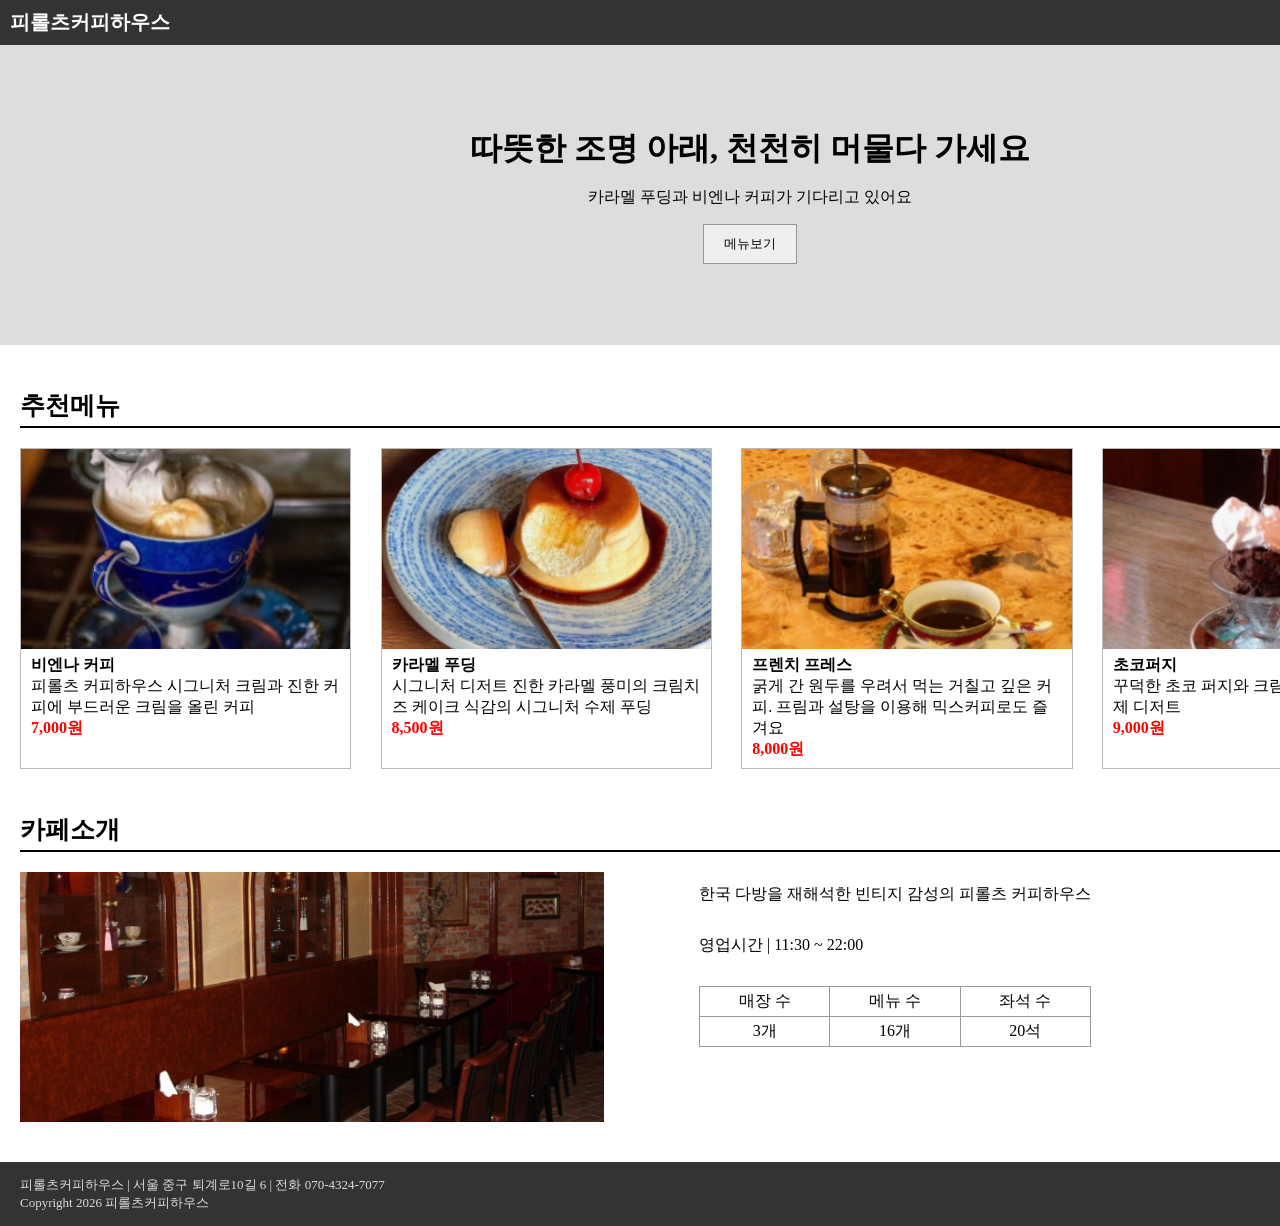
<file: index.html>
<!DOCTYPE html>
<html lang="en">
<head>
  <meta charset="UTF-8">
  <meta name="viewport" content="width=device-width, initial-scale=1.0">
  <title>박하나_화면구현</title>
  <link rel="stylesheet" href="style.css">
</head>
<body>
  <header>
    <div class="logo">피롤츠커피하우스</div>
    <nav>
      <ul>
        <li><a href="index.html" class="active">홈</a></li>
        <li><a href="menu.html">메뉴</a></li>
        <li><a href="intro.html">소개</a></li>
      </ul>
    </nav>
  </header>

  <div class="hero">
    <h1>따뜻한 조명 아래, 천천히 머물다 가세요</h1>
    <p>카라멜 푸딩과 비엔나 커피가 기다리고 있어요</p>
    <button onclick="location.href='menu.html'">메뉴보기</button>
  </div>

  <main class="home">
    <section>
      <h2 class="home-title">추천메뉴</h2>
      <div class="card-list">
        <div class="card">
          <div class="photo"><img src="img/비엔나커피.png" alt="비엔나커피"></div>
          <div class="info">
            <p class="name">비엔나 커피</p>
            <p>피롤츠 커피하우스 시그니처 크림과 진한 커피에 부드러운 크림을 올린 커피</p>
            <p class="price">7,000원</p>
          </div>
        </div>
        <div class="card">
          <div class="photo"><img src="img/카라멜푸딩.png" alt="카라멜푸딩"></div>
          <div class="info">
            <p class="name">카라멜 푸딩</p>
            <p>시그니처 디저트 진한 카라멜 풍미의 크림치즈 케이크 식감의 시그니처 수제 푸딩</p>
            <p class="price">8,500원</p>
          </div>
        </div>
        <div class="card">
          <div class="photo"><img src="img/프렌치프레스.png" alt="프렌치프레스"></div>
          <div class="info">
            <p class="name">프렌치 프레스</p>
            <p>굵게 간 원두를 우려서 먹는 거칠고 깊은 커피. 프림과 설탕을 이용해 믹스커피로도 즐겨요</p>
            <p class="price">8,000원</p>
          </div>
        </div>
        <div class="card">
          <div class="photo"><img src="img/초코퍼지.png" alt="초코퍼지"></div>
          <div class="info">
            <p class="name">초코퍼지</p>
            <p>꾸덕한 초코 퍼지와 크림을 같이 즐기는 수제 디저트</p>
            <p class="price">9,000원</p>
          </div>
        </div>
      </div>
    </section>

    <section>
      <h2 class="home-title">카페소개</h2>
      <div class="intro">
        <div class="photo"><img src="img/매장 사진.jpg" alt="매장 사진"></div>
        <div class="text">
          <p>한국 다방을 재해석한 빈티지 감성의 피롤츠 커피하우스</p>
          <p>영업시간 | 11:30 ~ 22:00</p>
          <table>
            <tr>
              <td>매장 수</td>
              <td>메뉴 수</td>
              <td>좌석 수</td>
            </tr>
            <tr>
              <td>3개</td>
              <td>16개</td>
              <td>20석</td>
            </tr>
          </table>
        </div>
    </section>
  </main>

  <footer>
    <p>피롤츠커피하우스 | 서울 중구 퇴계로10길 6 | 전화 070-4324-7077</p>
    <p>Copyright 2026 피롤츠커피하우스</p>
  </footer>
</body>
</html>
</file>
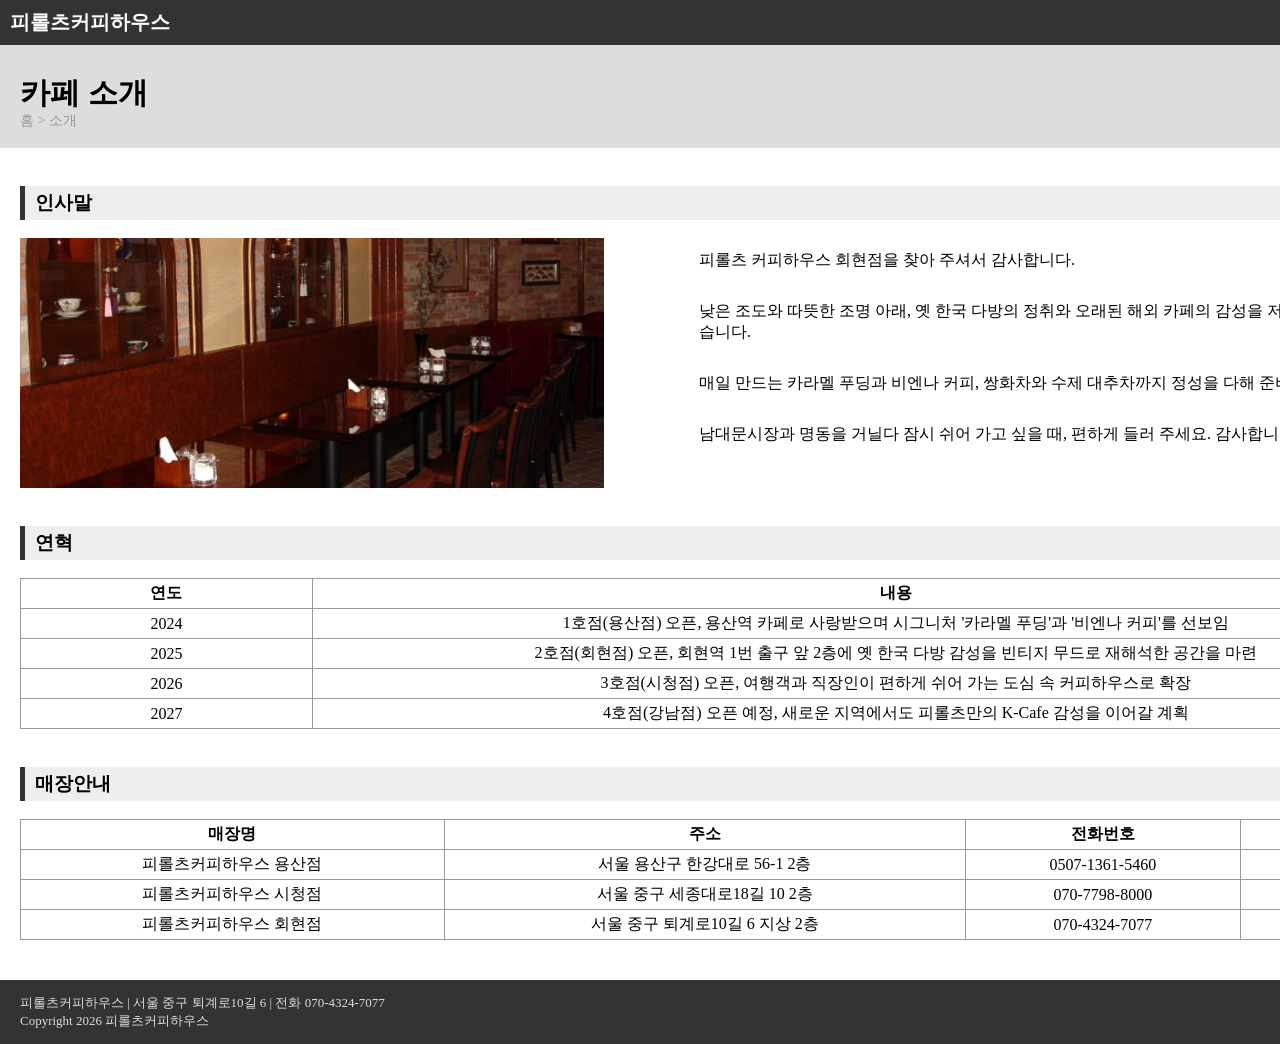
<file: intro.html>
<!DOCTYPE html>
<html lang="en">
<head>
  <meta charset="UTF-8">
  <meta name="viewport" content="width=device-width, initial-scale=1.0">
  <title>박하나_화면구현</title>
  <link rel="stylesheet" href="style.css">
</head>
<body>
  <header>
    <div class="logo">피롤츠커피하우스</div>
    <nav>
      <ul>
        <li><a href="index.html">홈</a></li>
        <li><a href="menu.html">메뉴</a></li>
        <li><a href="intro.html" class="active">소개</a></li>
      </ul>
    </nav>
  </header>

  <div class="page-title">
    <h1>카페 소개</h1>
    <p class="breadcrumb">홈 > 소개</p>
  </div>

  <main>
    <section>
      <h2 class="sub-title">인사말</h2>
      <div class="intro">
        <div class="photo"><img src="img/매장 사진.jpg" alt="매장사진"></div>
        <div class="text">
          <p>피롤츠 커피하우스 회현점을 찾아 주셔서 감사합니다.</p>
          <p>낮은 조도와 따뜻한 조명 아래, 옛 한국 다방의 정취와 오래된 해외 카페의 감성을 저희만의 빈티지 무드로 담았습니다.</p>
          <p>매일 만드는 카라멜 푸딩과 비엔나 커피, 쌍화차와 수제 대추차까지 정성을 다해 준비했습니다.</p>
          <p>남대문시장과 명동을 거닐다 잠시 쉬어 가고 싶을 때, 편하게 들러 주세요. 감사합니다.</p>
        </div>
      </div>
    </section>

    <section>
      <h2 class="sub-title">연혁</h2>
      <div class="intro">
        <table>
          <tr>
            <th style="width:20%">연도</th>
            <th>내용</th>
          </tr>
          <tr>
            <td>2024</td>
            <td>1호점(용산점) 오픈, 용산역 카페로 사랑받으며 시그니처 '카라멜 푸딩'과 '비엔나 커피'를 선보임</td>
          </tr>
          <tr>
            <td>2025</td>
            <td>2호점(회현점) 오픈, 회현역 1번 출구 앞 2층에 옛 한국 다방 감성을 빈티지 무드로 재해석한 공간을 마련</td>
          </tr>
          <tr>
            <td>2026</td>
            <td>3호점(시청점) 오픈, 여행객과 직장인이 편하게 쉬어 가는 도심 속 커피하우스로 확장</td>
          </tr>
          <tr>
            <td>2027</td>
            <td>4호점(강남점) 오픈 예정, 새로운 지역에서도 피롤츠만의 K-Cafe 감성을 이어갈 계획</td>
          </tr>
        </table>
      </div>
    </section>

    <section>
      <h2 class="sub-title">매장안내</h2>
      <div class="intro">
        <table>
          <tr>
            <th>매장명</th>
            <th>주소</th>
            <th>전화번호</th>
            <th>영업시간</th>
          </tr>
          <tr>
            <td>피롤츠커피하우스 용산점</td>
            <td>서울 용산구 한강대로 56-1 2층</td>
            <td>0507-1361-5460</td>
            <td>11:30 ~ 22:00</td>
          </tr>
          <tr>
            <td>피롤츠커피하우스 시청점</td>
            <td>서울 중구 세종대로18길 10 2층</td>
            <td>070-7798-8000</td>
            <td>11:30 ~ 22:00</td>
          </tr>
          <tr>
            <td>피롤츠커피하우스 회현점</td>
            <td>서울 중구 퇴계로10길 6 지상 2층</td>
            <td>070-4324-7077</td>
            <td>11:30 ~ 22:00</td>
          </tr>
        </table>
      </div>
    </section>

  </main>

  <footer>
    <p>피롤츠커피하우스 | 서울 중구 퇴계로10길 6 | 전화 070-4324-7077</p>
    <p>Copyright 2026 피롤츠커피하우스</p>
  </footer>
</body>
</html>
</file>
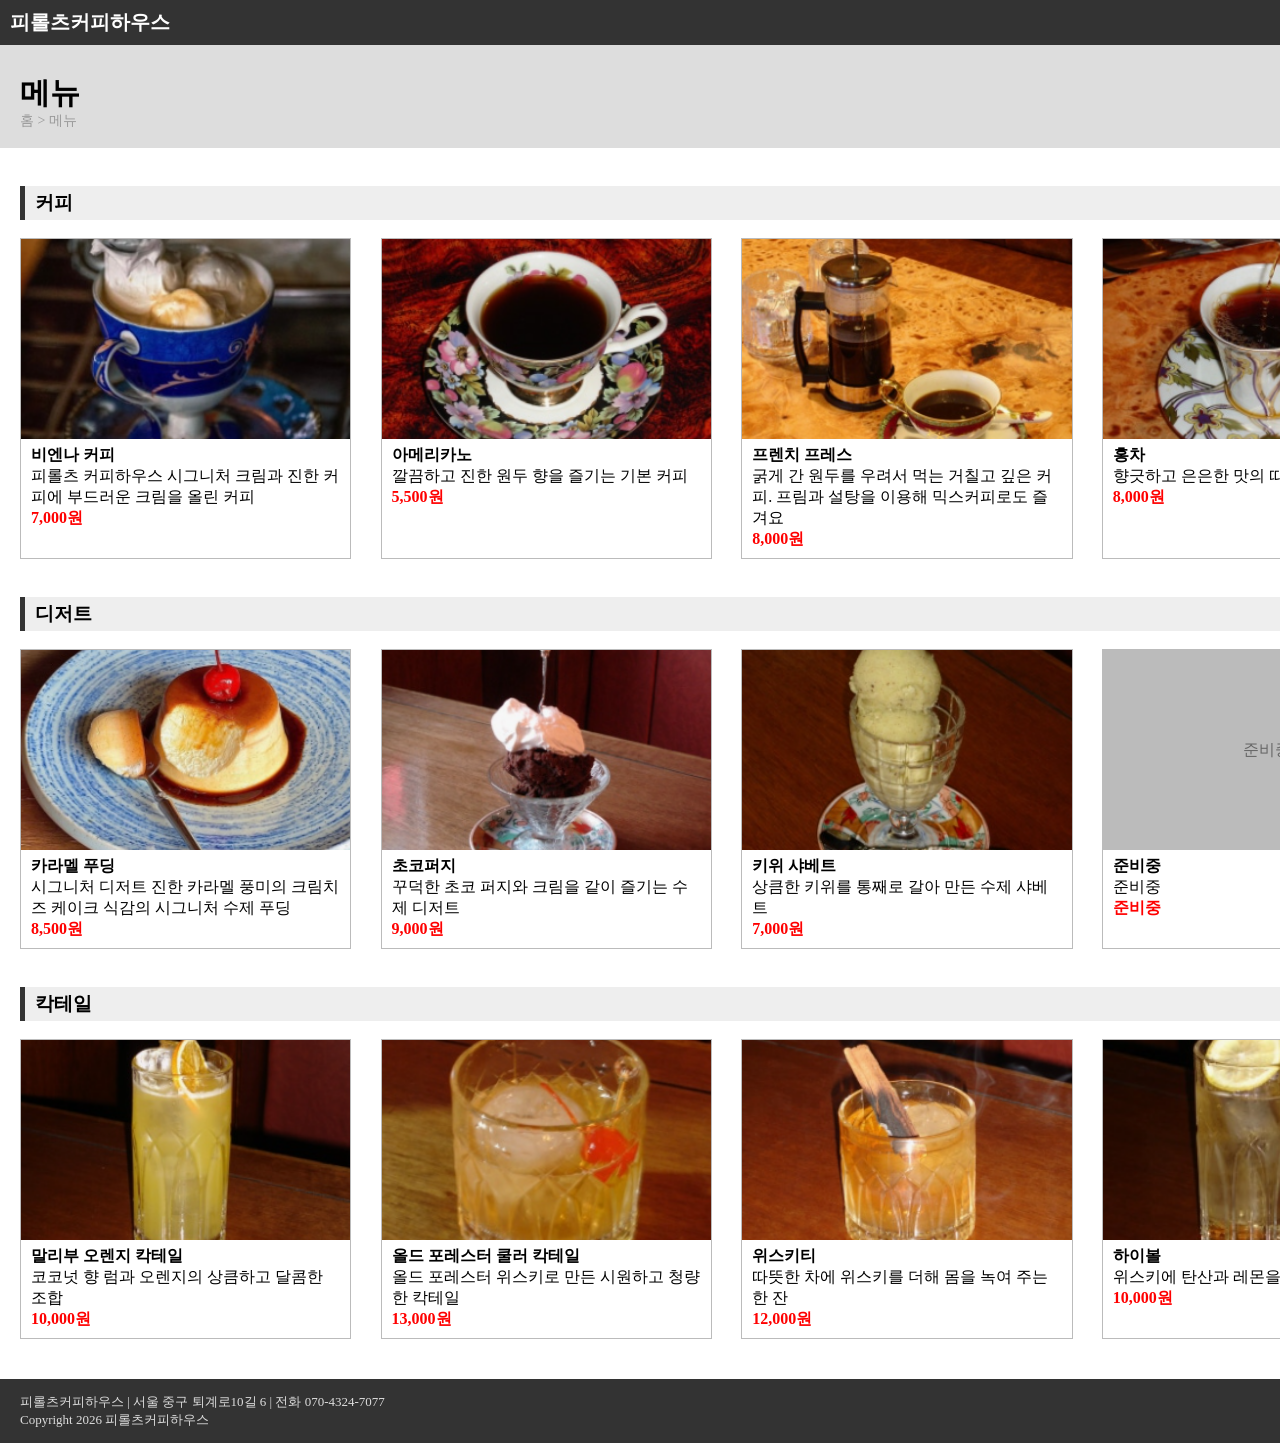
<file: menu.html>
<!DOCTYPE html>
<html lang="en">
<head>
  <meta charset="UTF-8">
  <meta name="viewport" content="width=device-width, initial-scale=1.0">
  <title>박하나_화면구현</title>
  <link rel="stylesheet" href="style.css">
</head>
<body>
  <header>
    <div class="logo">피롤츠커피하우스</div>
    <nav>
      <ul>
        <li><a href="index.html">홈</a></li>
        <li><a href="menu.html" class="active">메뉴</a></li>
        <li><a href="intro.html">소개</a></li>
      </ul>
    </nav>
  </header>

  <div class="page-title">
    <h1>메뉴</h1>
    <p class="breadcrumb">홈 > 메뉴</p>
  </div>

  <main>
    <section>
      <h2 class="sub-title">커피</h2>
      <div class="card-list">
        <div class="card">
          <div class="photo"><img src="img/비엔나커피.png" alt="비엔나커피"></div>
          <div class="info">
            <p class="name">비엔나 커피</p>
            <p>피롤츠 커피하우스 시그니처 크림과 진한 커피에 부드러운 크림을 올린 커피</p>
            <p class="price">7,000원</p>
          </div>
        </div>
        <div class="card">
          <div class="photo"><img src="img/아메리카노.png" alt="아메리카노"></div>
          <div class="info">
            <p class="name">아메리카노</p>
            <p>깔끔하고 진한 원두 향을 즐기는 기본 커피</p>
            <p class="price">5,500원</p>
          </div>
        </div>
        <div class="card">
          <div class="photo"><img src="img/프렌치프레스.png" alt="프렌치프레스"></div>
          <div class="info">
            <p class="name">프렌치 프레스</p>
            <p>굵게 간 원두를 우려서 먹는 거칠고 깊은 커피. 프림과 설탕을 이용해 믹스커피로도 즐겨요</p>
            <p class="price">8,000원</p>
          </div>
        </div>
        <div class="card">
          <div class="photo"><img src="img/홍차.png" alt="홍차"></div>
          <div class="info">
            <p class="name">홍차</p>
            <p>향긋하고 은은한 맛의 따뜻한 홍차</p>
            <p class="price">8,000원</p>
          </div>
        </div>
      </div>
    </section>

    <section>
      <h2 class="sub-title">디저트</h2>
      <div class="card-list">
        <div class="card">
          <div class="photo"><img src="img/카라멜푸딩.png" alt="카라멜푸딩"></div>
          <div class="info">
            <p class="name">카라멜 푸딩</p>
            <p>시그니처 디저트 진한 카라멜 풍미의 크림치즈 케이크 식감의 시그니처 수제 푸딩</p>
            <p class="price">8,500원</p>
          </div>
        </div>
        <div class="card">
          <div class="photo"><img src="img/초코퍼지.png" alt="초코퍼지"></div>
          <div class="info">
            <p class="name">초코퍼지</p>
            <p>꾸덕한 초코 퍼지와 크림을 같이 즐기는 수제 디저트</p>
            <p class="price">9,000원</p>
          </div>
        </div>
        <div class="card">
          <div class="photo"><img src="img/키위샤베트.png" alt="키위샤베트"></div>
          <div class="info">
            <p class="name">키위 샤베트</p>
            <p>상큼한 키위를 통째로 갈아 만든 수제 샤베트</p>
            <p class="price">7,000원</p>
          </div>
        </div>
        <div class="card">
          <div class="photo">준비중</div>
          <div class="info">
            <p class="name">준비중</p>
            <p>준비중</p>
            <p class="price">준비중</p>
          </div>
        </div>
      </div>
    </section>

    <section>
      <h2 class="sub-title">칵테일</h2>
      <div class="card-list">
        <div class="card">
          <div class="photo"><img src="img/말리부 오렌지 칵테일.png" alt="말리부 오렌지 칵테일"></div>
          <div class="info">
            <p class="name">말리부 오렌지 칵테일</p>
            <p>코코넛 향 럼과 오렌지의 상큼하고 달콤한 조합</p>
            <p class="price">10,000원</p>
          </div>
        </div>
        <div class="card">
          <div class="photo"><img src="img/올드 포레스터 쿨러 칵테일.png" alt="올드 포레스터 쿨러 칵테일"></div>
          <div class="info">
            <p class="name">올드 포레스터 쿨러 칵테일</p>
            <p>올드 포레스터 위스키로 만든 시원하고 청량한 칵테일</p>
            <p class="price">13,000원</p>
          </div>
        </div>
        <div class="card">
          <div class="photo"><img src="img/위스키티.png" alt="위스키티"></div>
          <div class="info">
            <p class="name">위스키티</p>
            <p>따뜻한 차에 위스키를 더해 몸을 녹여 주는 한 잔</p>
            <p class="price">12,000원</p>
          </div>
        </div>
        <div class="card">
          <div class="photo"><img src="img/하이볼.png" alt="하이볼"></div>
          <div class="info">
            <p class="name">하이볼</p>
            <p>위스키에 탄산과 레몬을 더한 청량한 하이볼</p>
            <p class="price">10,000원</p>
          </div>
        </div>
      </div>
    </section>
  </main>

  <footer>
    <p>피롤츠커피하우스 | 서울 중구 퇴계로10길 6 | 전화 070-4324-7077</p>
    <p>Copyright 2026 피롤츠커피하우스</p>
  </footer>
</body>
</html>
</file>
<file: style.css>
* { margin: 0; padding: 0; box-sizing: border-box; }
body {width: 1500px; margin: 0 auto;}

/* header */
header { background: #333333; color: #ffffff; height: 45px; padding: 10px; 
  display: flex; justify-content: space-between; align-items: center; }
header .logo { font-size: 20px; font-weight: bold; }
header nav ul {display: flex; gap: 26px; list-style: none;}
header nav a { color: #ffffff;}
header nav a.active { color: #ffff04; }

/* page-title */
.page-title { background: #dddddd; padding: 28px 20px 18px; }
.page-title h1 { font-size: 30px; line-height: 1.3; }
.breadcrumb { font-size: 14px; color: #999999 }
.hero { background: #dddddd; height: 300px; 
  display: flex; flex-direction: column; justify-content: center; align-items: center; gap: 16px; text-align: center; }
.hero h1 { font-size: 32px; }
.hero button { padding: 10px 20px; border: 1px solid #999999; background: #efefef; cursor: pointer; }
 
main { padding: 0 20px 40px; }
section { margin-top: 38px; }
 
/* section-title */
h2.home-title { font-size: 25px; border-bottom: 2px solid black; padding-bottom: 4px; margin-bottom: 20px; }
h2.sub-title { font-size: 19px; background: #eee; border-left: 5px solid #333; padding: 4px 10px; margin-bottom: 18px; }
main.home section { margin-top: 44px; }
 
/* photo */
.photo { background: #bbbbbb; color: #666666; display: flex; justify-content: center; align-items: center; }
.photo img {width: 100%; height: 100%; object-fit: cover; display: block;}

/* menu-card */
.card-list { display: flex; gap: 2%; }
.card { width: 22.7%; border: 1px solid #bbbbbb; }
.card .photo { height: 200px; }
.card .info { padding: 6px 10px 8px; }
.card .name { font-weight: bold; }
.card .price { color: red; font-weight: bold; }
 
/* intro */
.intro { display: flex; gap: 95px; align-items: flex-start; }
.intro .photo { width: 40%; height: 250px; flex-shrink: 0; }
.intro .text { padding-top: 12px; }
.intro .text p { margin-bottom: 30px; }
 
/* table */
table { border-collapse: collapse;width: 100%; }
th, td { border: 1px solid #999999; padding: 4px 14px; text-align: center; }
th { background: white; }
table.full { width: 80%;}
.notice { margin-top: 26px; }
 
/* footer */
footer { background: #333333; color: #dddddd; padding: 14px 20px; font-size: 13px; line-height: 1.4; }
</file>
